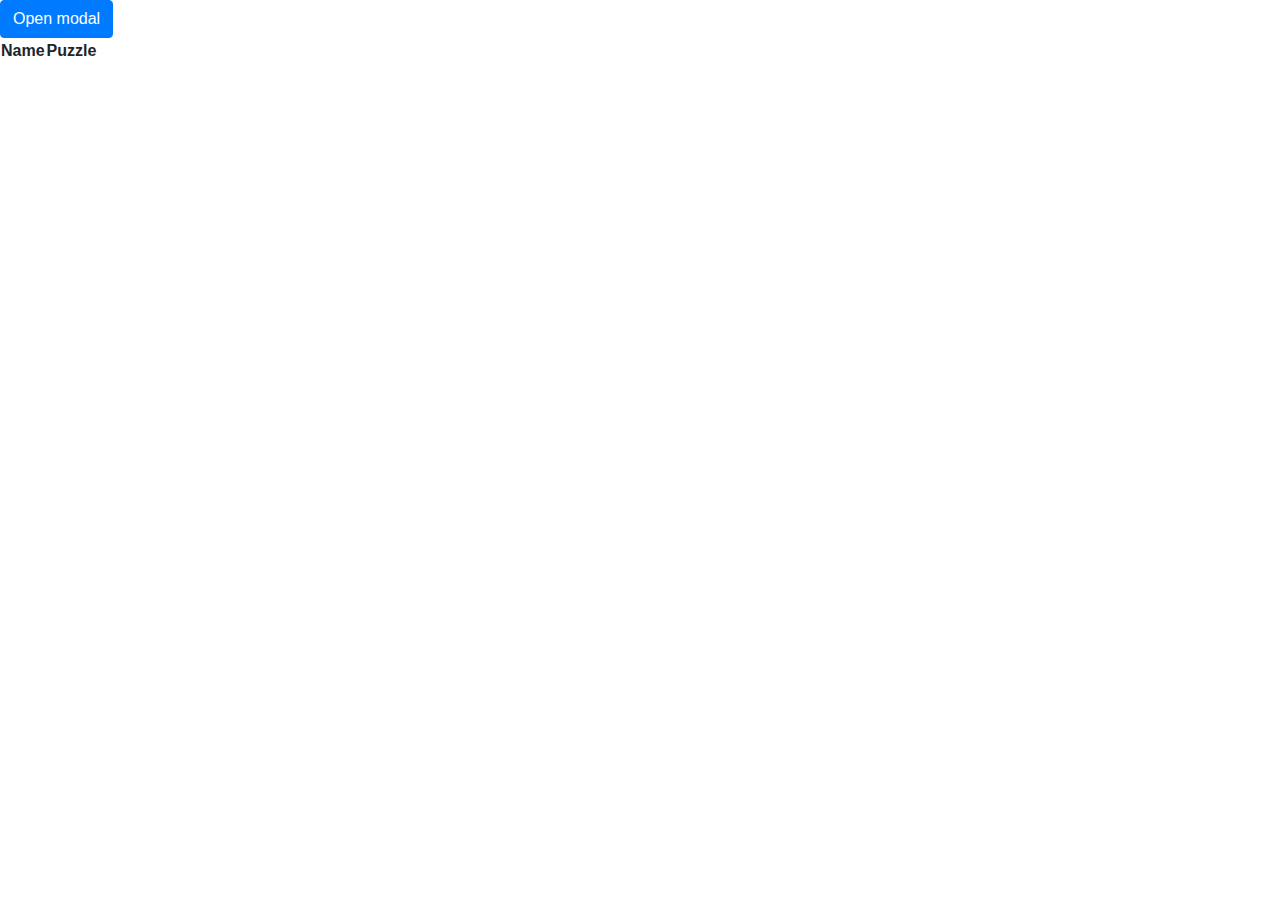
<file: nodb/index.html>
<!DOCTYPE html>
<html>
	<head>
		<link rel="stylesheet" href="https://maxcdn.bootstrapcdn.com/bootstrap/4.3.1/css/bootstrap.min.css">
		<script src="https://ajax.googleapis.com/ajax/libs/jquery/3.4.1/jquery.min.js"></script>
		<script src="https://cdnjs.cloudflare.com/ajax/libs/popper.js/1.14.7/umd/popper.min.js"></script>
		<script src="https://maxcdn.bootstrapcdn.com/bootstrap/4.3.1/js/bootstrap.min.js"></script>
		<script src="script.js"></script>
	</head>

	<body>
		<button type="button" class="btn btn-primary" data-toggle="modal" data-target="#myModal">
			Open modal
		</button>
		<div class="modal fade" id="myModal">
			<div class="modal-dialog">
				<div class="modal-content">
					<div class="modal-header">
						<h4 class="modal-title">Add puzzle</h4>
						<button type="button" class="close" data-dismiss="modal">&times;</button>
					</div>
					<div class="modal-body">
						<p>Puzzle Name</p>
						<input id="puzzle"></input>
						<p>Names Of Students (seperated by comma)</p>
						<textarea class="form-control" rows="5" id="names"></textarea>
						<p></p>
						<button type="button" class="btn btn-primary" onclick="addNames()">Add</button>
					</div>
				</div>
			</div>
		</div>

		<table id="puzzle_table">
			<tr>
				<th>Name</th>
				<th>Puzzle<th>
			</tr>
		</table>
	</body>
</html>
</file>
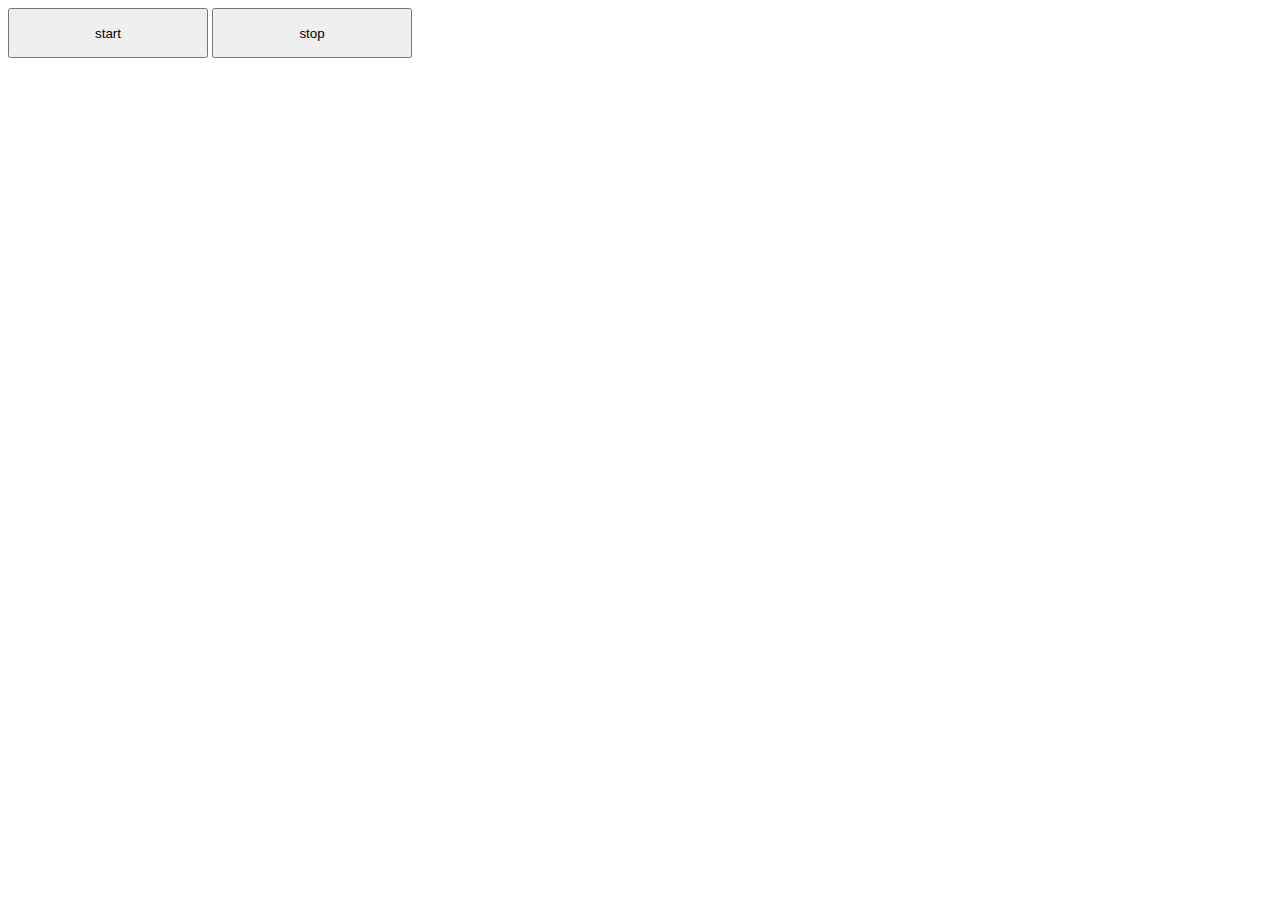
<file: tijd.html>
<DOCTYPE! html>
<html>
    <head>
        <title> Handige contacten </title>
    </head>
    <body>
        <button style="width: 200px; height: 50px;" onclick="start()">start</button>
        <button style="width: 200px; height: 50px;" onclick="stop()">stop</button><br>
    <div id="demo"></div>
    </body>
<script>
    function currentTime(){
        var today = new Date();
        var hour = today.getHours();
        if (hour.toString().length === 1){
            hour = "0" + hour;
        }
        var minute = today.getMinutes();
        if (minute.toString().length === 1){
            minute = "0" + minute;
        }
        var second = today.getSeconds();
        if (second.toString().length === 1){
            second = "0" + second;
        }
        var startTime = hour + ":" + minute + ":" + second;
        var stopTime = startTime.replace(/:/g, "");
        return stopTime;
    }

    function start(){
        var str = currentTime();
        splitTijd = str.split("");
        document.getElementById('demo').innerHTML = splitTijd[0] + splitTijd[1] + ":" + splitTijd[2] + splitTijd[3] + ":" + splitTijd[4] + splitTijd[5];
    }

    function stop(){
        var start = document.getElementById('demo').innerHTML.replace(/:/g, "");
        var startTime = parseInt(start);
        var stop = currentTime();
        var stopTime = parseInt(stop);
        var eindTijd = stopTime - startTime;
        while (eindTijd.length !== 6){
            eindTijd = "0" + eindTijd;
        }
        splitTijd = eindTijd.split("");
        if (splitTijd[4] === "6"){
            splitTijd[3] = parseInt(splitTijd[3]) + 1;
            splitTijd[4] = "0";
        } else if (splitTijd[2] === "6"){
            splitTijd[1] = parseInt(splitTijd[1]) + 1;
            splitTijd[2] = "0";
        }
        eind = splitTijd[0] + splitTijd[1] + ":" + splitTijd[2] + splitTijd[3] + ":" + splitTijd[4] + splitTijd[5];
        console.log(eind);
    }

</script>
</html>
</file>
